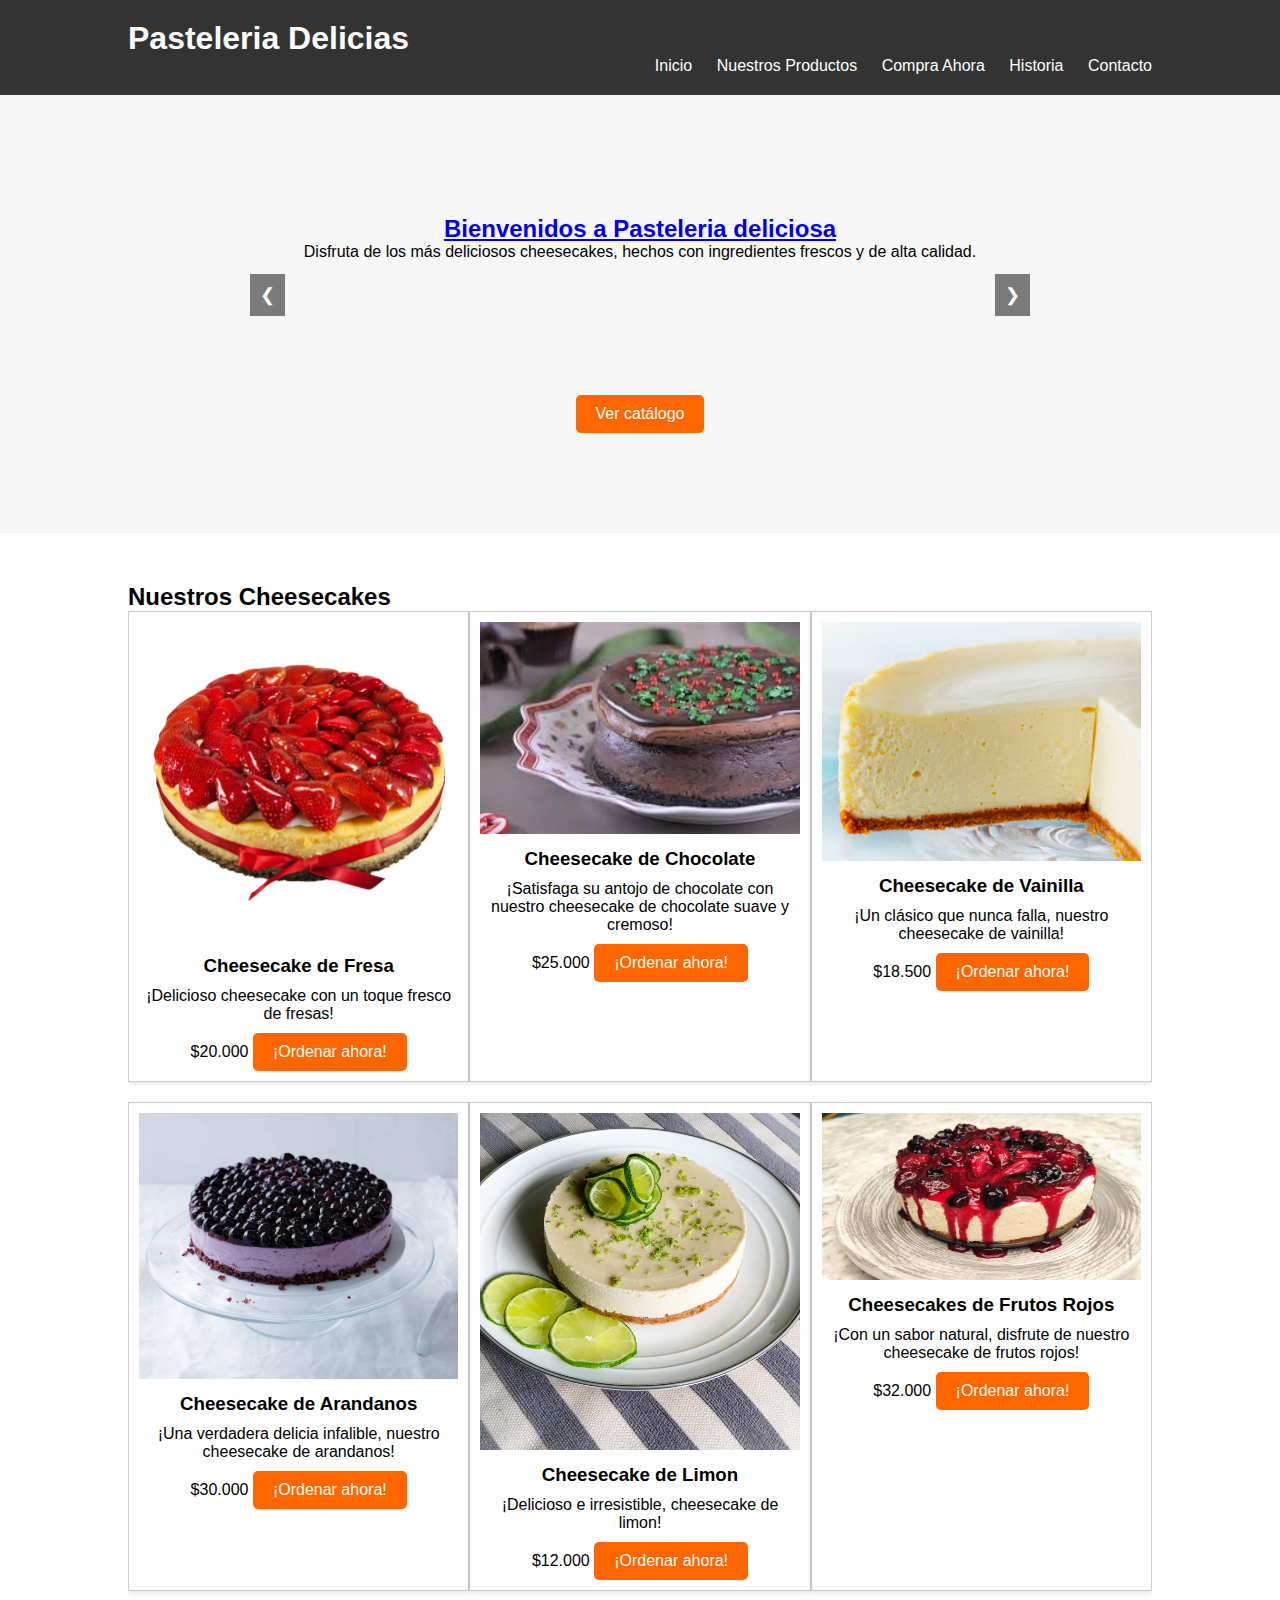
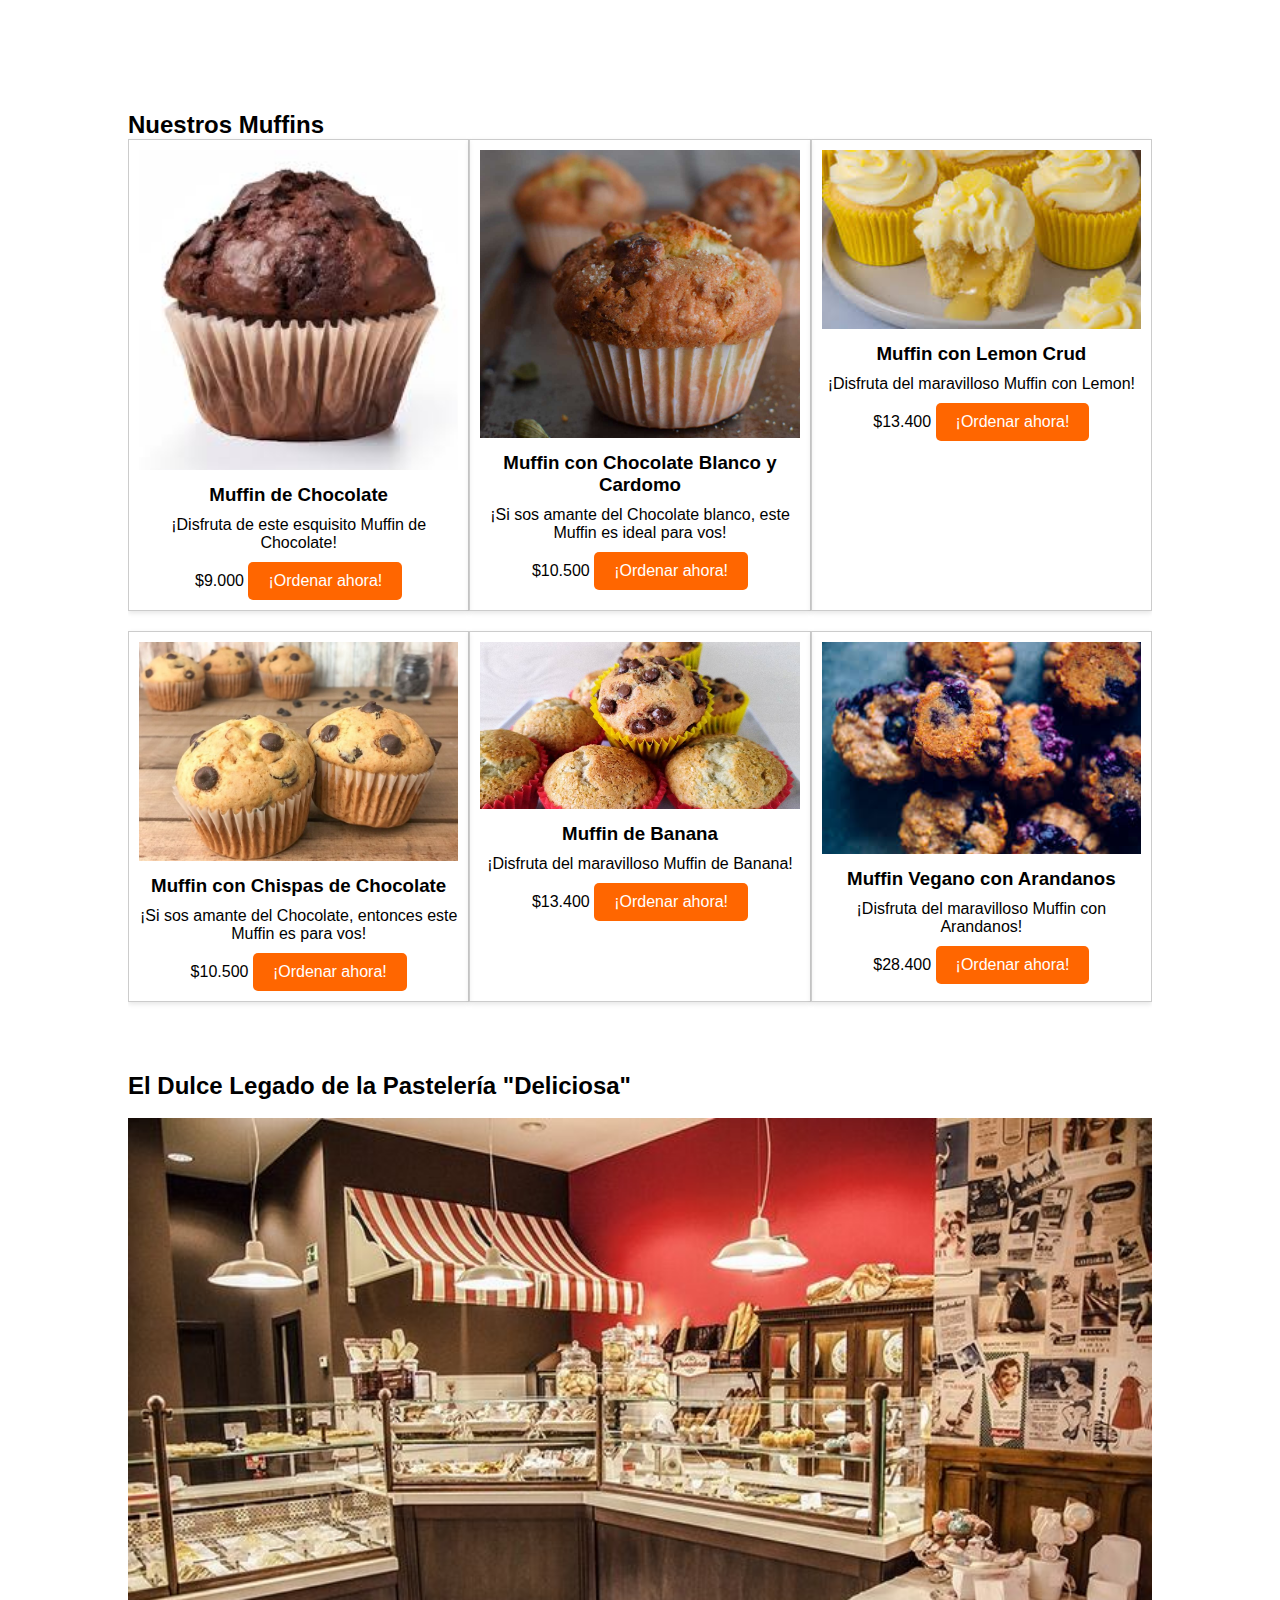
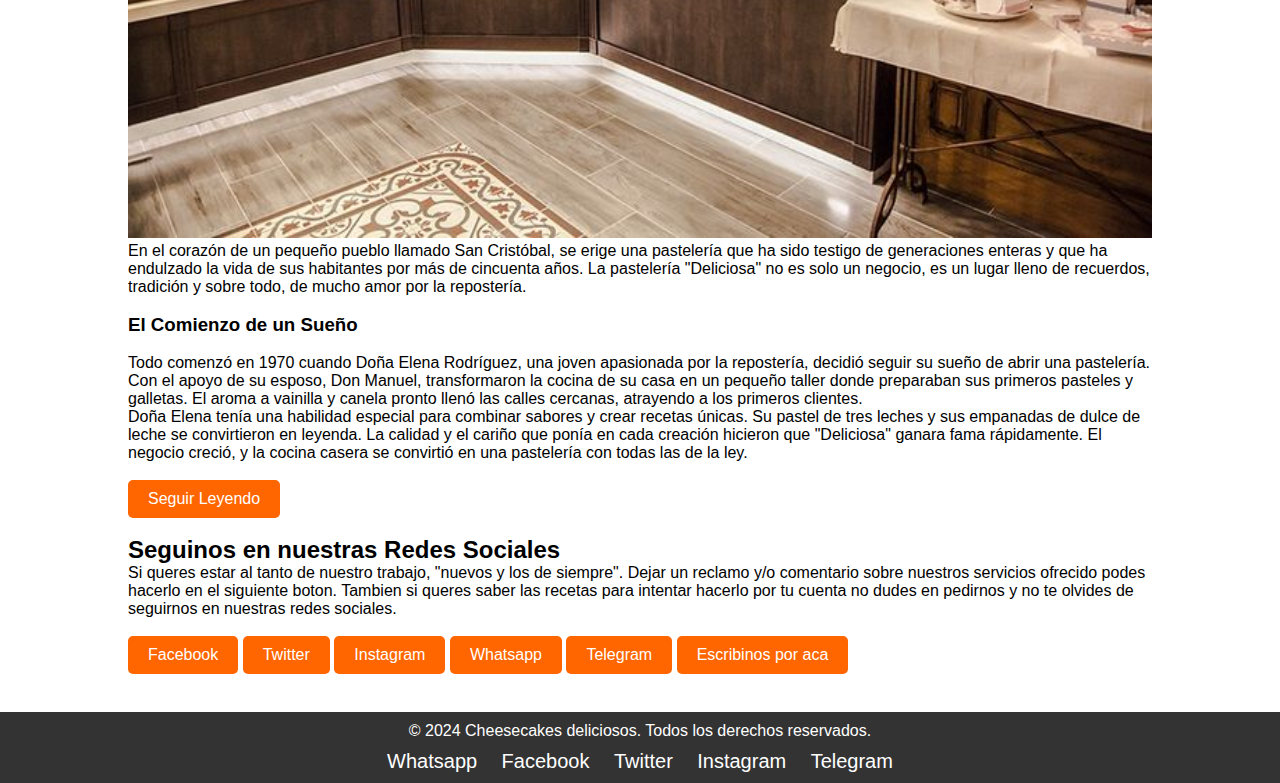
<file: index.html>
<!DOCTYPE html>
<html lang="es">
<head>
  <meta charset="UTF-8">
  <meta name="viewport" content="width=device-width, initial-scale=1.0">
  <link rel="icon" href="./img/cake-icon-png.png" type="image/png">
  <title>Pasteleria Delicias</title>
  <link rel="stylesheet" href="./css/styles.css">
</head>
<body>
  <header>
    <nav>
      <div class="container">
        <h1>Pasteleria Delicias</h1>
        <ul>
          <li><a href="index.html">Inicio</a></li>
          <li><a href="nuestrosCheesecakes.html">Nuestros Productos</a></li>
          <li><a href="comprarAhora.html">Compra Ahora</a></li>
          <li><a href="historia.html">Historia</a></li>
          <li><a href="contacto.html">Contacto</a></li>
        </ul>
      </div>
    </nav>
  </header>

  <section class="hero">
    <div class="carousel">
      <div class="slide active">
        <h2><a href="index.html">Bienvenidos a Pasteleria deliciosa</a></h2>
        <p>Disfruta de los más deliciosos cheesecakes, hechos con ingredientes frescos y de alta calidad.</p>
      </div>
      <div class="slide">
        <h2>Calidad Garantizada</h2>
        <p>Nuestros cheesecakes son elaborados siguiendo estrictos controles de calidad para garantizar tu satisfacción.</p>
      </div>
      <div class="slide">
        <h2><a href="comprarAhora.html">Entrega Rápida</a></h2>
        <p>Realiza tu pedido en línea y recibe tu cheesecake en la puerta de tu casa en tiempo récord.</p>
      </div>
      <div class="slide">
        <h2><a href="historia.html">Historia</a></h2>
        <p>El Dulce Legado de la Pastelería "Deliciosa".</p>
        <p>En el corazón de un pequeño pueblo llamado San Cristóbal, se erige una pastelería que</p>
      </div>
      <span class="prev" onclick="moveSlide(-1)">&#10094;</span>
      <span class="next" onclick="moveSlide(1)">&#10095;</span>
    </div>
    <div class="container">
      <a href="nuestrosCheesecakes.html" class="btn">Ver catálogo</a>
    </div>
  </section>

  <section class="cheesecakes">
    <div class="container">
      <h2>Nuestros Cheesecakes</h2>
      <div class="product-list">
        <div class="cheesecake-item">
          <img src="./img/cheesecake-con-fresa.jpg" alt="Cheesecake de fresa" width="200" height="300">
          <h3>Cheesecake de Fresa</h3>
          <p>¡Delicioso cheesecake con un toque fresco de fresas!</p>
          <span class="Price">$20.000</span>
          <a href="comprarAhora.html" class="btn">¡Ordenar ahora!</a>
        </div>
        <div class="cheesecake-item">
          <img src="./img/cheesecake-con-chocolate.jpg" alt="Cheesecake de chocolate" width="200" height="300">
          <h3>Cheesecake de Chocolate</h3>
          <p>¡Satisfaga su antojo de chocolate con nuestro cheesecake de chocolate suave y cremoso!</p>
          <span class="Price">$25.000</span>
          <a href="comprarAhora.html" class="btn">¡Ordenar ahora!</a>
        </div>
        <div class="cheesecake-item">
          <img src="./img/Cheesecake-de-Vainilla.jpg" alt="Cheesecake de vainilla" width="200" height="300">
          <h3>Cheesecake de Vainilla</h3>
          <p>¡Un clásico que nunca falla, nuestro cheesecake de vainilla!</p>
          <span class="Price">$18.500</span>
          <a href="comprarAhora.html" class="btn">¡Ordenar ahora!</a>
        </div>
        <div class="cheesecake-item">
          <img src="./img/cheesecake-con-arandanos.jpg" alt="cheesecake de arandanos" width="200" height="300">
          <h3>Cheesecake de Arandanos</h3>
          <p>¡Una verdadera delicia infalible, nuestro cheesecake de arandanos!</p>
          <span class="Price">$30.000</span>
          <a href="comprarAhora.html" class="btn">¡Ordenar ahora!</a>
        </div>
        <div class="cheesecake-item">
          <img src="./img/cheesecake-con-limon.jpeg" alt="cheesecake de limon" width="200" height="300">
          <h3>Cheesecake de Limon</h3>
          <p>¡Delicioso e irresistible, cheesecake de limon!</p>
          <span class="Price">$12.000</span>
          <a href="comprarAhora.html" class="btn">¡Ordenar ahora!</a>
        </div>
        <div class="cheesecake-item">
          <img src="./img/Cheesecake-con-frutos-rojos.jpg" alt="cheesecake con frutos rojos" width="200" height="300">
          <h3>Cheesecakes de Frutos Rojos</h3>
          <p>¡Con un sabor natural, disfrute de nuestro cheesecake de frutos rojos!</p>
          <span class="Price">$32.000</span>
          <a href="comprarAhora.html" class="btn">¡Ordenar ahora!</a>
        </div>
      </div>
    </div>
  </section>
<section class="cheesecakes">
  <div class="container">
    <h2>Nuestros Muffins</h2>
    <div class="product-list">
      <div class="cheesecake-item">
        <img src="./img/muffin-de-chocolate.jpg" alt="Muffin de chocolate" width="200" height="300">
        <h3>Muffin de Chocolate</h3>
        <p>¡Disfruta de este esquisito Muffin de Chocolate!</p>
        <span class="Price">$9.000</span> 
        <a href="comprarAhora.html" class="btn">¡Ordenar ahora!</a>
      </div>
      <div class="cheesecake-item">
        <img src="./img/muffin-cardamomo-y-choco-blanco.jpg" alt="Muffin con Chocolate blanco y cardomo" width="200" height="300">
        <h3>Muffin con Chocolate Blanco y Cardomo</h3>
        <p>¡Si sos amante del Chocolate blanco, este Muffin es ideal para vos!</p>
        <span class="Price">$10.500</span>
        <a href="comprarAhora.html" class="btn">¡Ordenar ahora!</a>
      </div>
      <div class="cheesecake-item">
        <img src="./img/muffin-con-lemon-crud.jpg" alt="muffin con lemon crud" width="200" height="300">
        <h3>Muffin con Lemon Crud</h3>
        <p>¡Disfruta del maravilloso Muffin con Lemon!</p>
        <span class="Price">$13.400</span>
        <a href="comprarAhora.html" class="btn">¡Ordenar ahora!</a>
      </div>
      <div class="cheesecake-item">
        <img src="./img/Muffins-con-chips-de-chocolate.jpg" alt="Muffin con chips de chocolate" width="200" height="300">
        <h3>Muffin con Chispas de Chocolate</h3>
        <p>¡Si sos amante del Chocolate, entonces este Muffin es para vos!</p>
        <span class="Price">$10.500</span>
        <a href="comprarAhora.html" class="btn">¡Ordenar ahora!</a>
      </div>
      <div class="cheesecake-item">
        <img src="./img/muffin de banana.jpg" alt="muffin de banana" width="200" height="300">
        <h3>Muffin de Banana</h3>
        <p>¡Disfruta del maravilloso Muffin de Banana!</p>
        <span class="Price">$13.400</span>
        <a href="comprarAhora.html" class="btn">¡Ordenar ahora!</a>
      </div>
      <div class="cheesecake-item">
        <img src="./img/muffin vegano.jpg" alt="muffin vegano" width="200" height="300">
        <h3>Muffin Vegano con Arandanos</h3>
        <p>¡Disfruta del maravilloso Muffin con Arandanos!</p>
        <span class="Price">$28.400</span>
        <a href="comprarAhora.html" class="btn">¡Ordenar ahora!</a>
      </div>
    </div>
  </div>
</section>
<section class="main-content container">
  <h2>El Dulce Legado de la Pastelería "Deliciosa"</h2>
  <br>
  <img src="./img/Reposteria.jpg" alt="Reposteria" width="1024" height="720">
  <br>
  <p>
    En el corazón de un pequeño pueblo llamado San Cristóbal, se erige una pastelería que ha sido testigo de generaciones enteras y que ha endulzado la vida de sus habitantes por más de cincuenta años. La pastelería "Deliciosa" no es solo un negocio, es un lugar lleno de recuerdos, tradición y sobre todo, de mucho amor por la repostería.
  </p>
  <br>
  <h3>El Comienzo de un Sueño</h3>
  <br>
  <p>
    Todo comenzó en 1970 cuando Doña Elena Rodríguez, una joven apasionada por la repostería, decidió seguir su sueño de abrir una pastelería. Con el apoyo de su esposo, Don Manuel, transformaron la cocina de su casa en un pequeño taller donde preparaban sus primeros pasteles y galletas. El aroma a vainilla y canela pronto llenó las calles cercanas, atrayendo a los primeros clientes.
  </p>
  <p>
    Doña Elena tenía una habilidad especial para combinar sabores y crear recetas únicas. Su pastel de tres leches y sus empanadas de dulce de leche se convirtieron en leyenda. La calidad y el cariño que ponía en cada creación hicieron que "Deliciosa" ganara fama rápidamente. El negocio creció, y la cocina casera se convirtió en una pastelería con todas las de la ley.
  </p>
  <br>
  <a href="./historia.html" class="btn">Seguir Leyendo</a>
</section>
<br>
<section class="social-links container">
  <h2>Seguinos en nuestras Redes Sociales</h2>
  <p>Si queres estar al tanto de nuestro trabajo, "nuevos y los de siempre". 
    Dejar un reclamo y/o comentario sobre nuestros servicios ofrecido podes hacerlo en el siguiente boton.
    Tambien si queres saber las recetas para intentar hacerlo por tu cuenta no dudes en pedirnos y no te olvides de seguirnos en nuestras redes sociales.
  </p>
  <br>
  <div class="social-icons">
    <a href="https://www.facebook.com" target="_blank" class="btn">Facebook</a>
    <a href="https://www.twitter.com" target="_blank" class="btn">Twitter</a>
    <a href="https://www.instagram.com" target="_blank" class="btn">Instagram</a>
    <a href="https://web.whatsapp.com/" target="_blank" class="btn">Whatsapp</a>
    <a href="https://web.telegram.org/a/" target="_blank" class="btn">Telegram</a>
    <a href="./contacto.html" class="btn">Escribinos por aca</a>
  </div>
  <br>
</section>

<script src="./javascript/index.js"></script>

<footer>
  <div class="container">
    <p>&copy; 2024 Cheesecakes deliciosos. Todos los derechos reservados.</p>
    <div class="social-icons">
      <a href="https://web.whatsapp.com/" target="_blank">Whatsapp</a>      
      <a href="https://www.facebook.com" target="_blank">Facebook</a>
      <a href="https://www.twitter.com" target="_blank">Twitter</a>
      <a href="https://www.instagram.com" target="_blank">Instagram</a>
      <a href="https://web.telegram.org/a/" target="_blank">Telegram</a>
    </div>
  </div>
</footer>
  
</body>
</html>
</file>
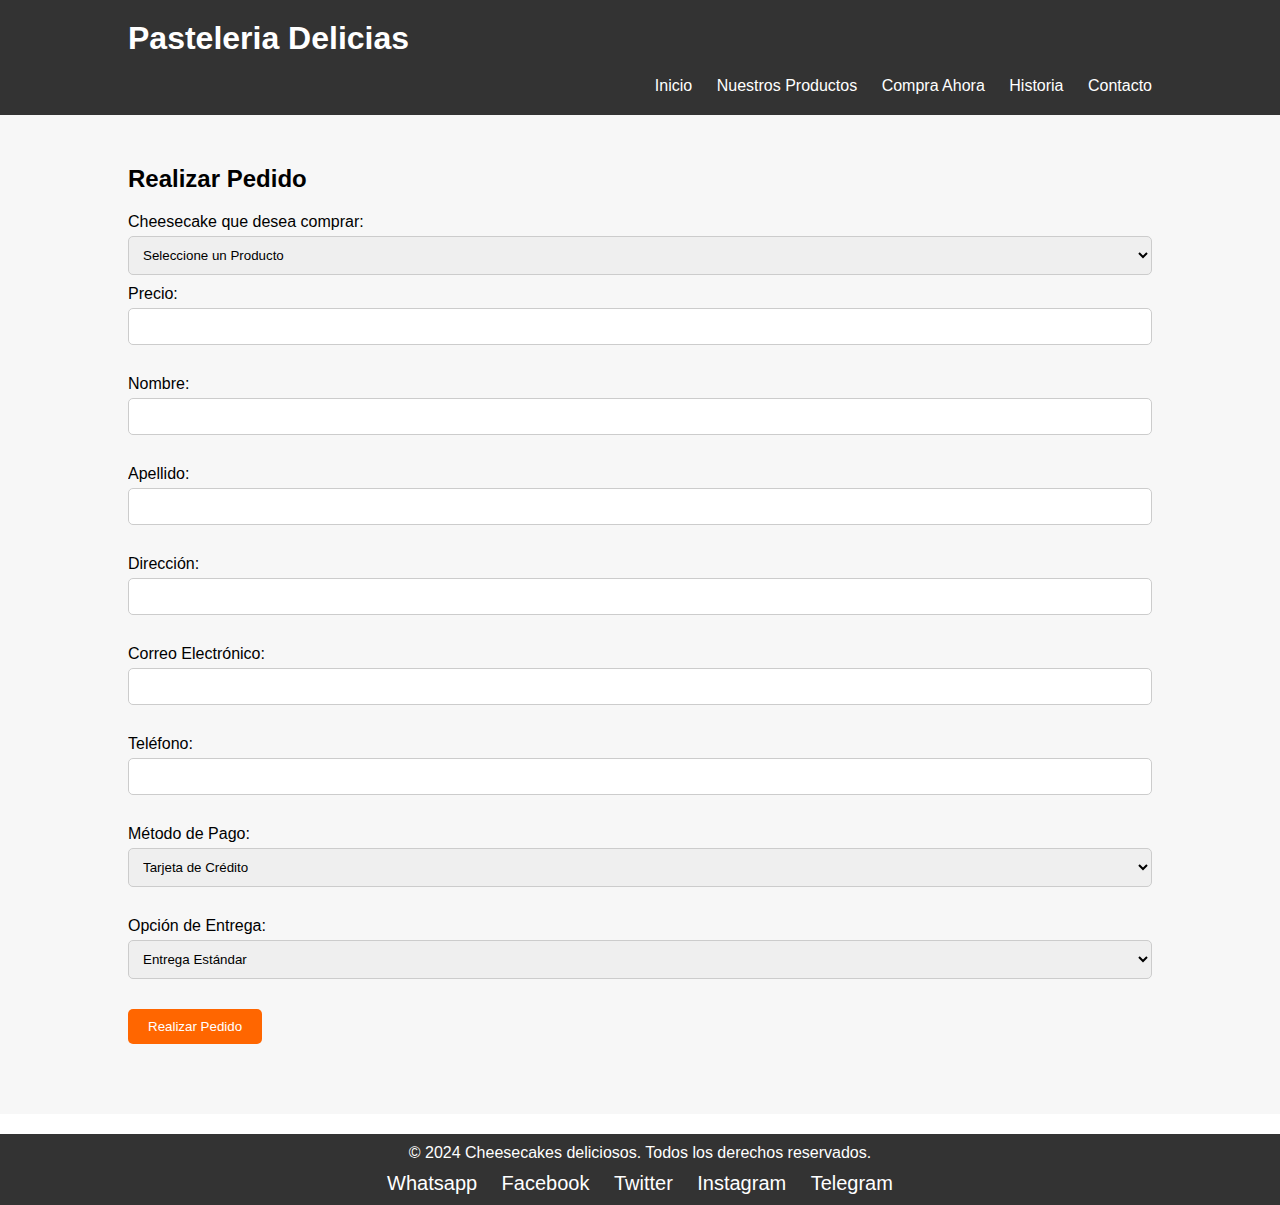
<file: comprarAhora.html>
<!DOCTYPE html>
<html lang="es">
<head>
  <meta charset="UTF-8">
  <meta name="viewport" content="width=device-width, initial-scale=1.0">
  <title>Realizar Pedido - Pasteleria Delicias</title>
  <link rel="icon" href="./img/cake-icon-png.png">
  <link rel="stylesheet" href="./css/compra.css">
</head>
<body>
  <header>
    <nav>
      <div class="container">
        <h1>Pasteleria Delicias</h1>
        <ul>
          <li><a href="index.html">Inicio</a></li>
          <li><a href="nuestrosCheesecakes.html">Nuestros Productos</a></li>
          <li><a href="comprarAhora.html">Compra Ahora</a></li>
          <li><a href="historia.html">Historia</a></li>
          <li><a href="contacto.html">Contacto</a></li>
        </ul>
      </div>
    </nav>
  </header>

  <section class="order-form">
    <div class="container">
      <h2>Realizar Pedido</h2>
      <form>
        <div class="form-group">
          <label for="cheesecake">Cheesecake que desea comprar:</label>
          <select id="cheesecake" name="cheesecake" required>
            <option value="">Seleccione un Producto</option>
            <option value="Cheesecake de Fresa">Cheesecake de Fresa</option>
            <option value="Cheesecake de Chocolate">Cheesecake de Chocolate</option>
            <option value="Cheesecake de Vainilla">Cheesecake de Vainilla</option>
            <option value="Cheesecake de Arandanos ">Cheesecake de Arandanos</option>
            <option value="Cheesecake de Limón">Cheesecake de Limón</option>
            <option value="Cheesecake de Frutos Rojos">Cheesecake de Frutos Rojos</option>
            <option value="Muffin de Chocolate">Muffin de Chocolate</option>
            <option value="Muffin de Chocolate Blanco y Cardomo">Muffin de Chocolate Blanco y Cardomo"</option>
            <option value="Muffin con Chispas de Chocolate">Muffin con Chispas de Chocolate</option>
            <option value="Muffin con Lemon Crud">Muffin con Lemon Crud</option>
            <option value="Muffin de Banana">Muffin de Banana</option>
            <option value="Muffin Vegano con Arandanos">Muffin Vegano con Arandanos</option>
          </select>
          <div class="form-group">
            <label for="price">Precio:</label>
            <input type="number" id="price" name="price" step="0.01" required>
          </div>
        <div class="form-group">
          <label for="name">Nombre:</label>
          <input type="text" id="name" name="name" required>
        </div>
        <div class="form-group">
            <label for="name">Apellido:</label>
            <input type="text" id="apellido" name="apellido" required>
        </div>
        <div class="form-group">
          <label for="address">Dirección:</label>
          <input type="text" id="address" name="address" required>
        </div>
        <div class="form-group">
          <label for="email">Correo Electrónico:</label>
          <input type="email" id="email" name="email" required>
        </div>
        <div class="form-group">
          <label for="phone">Teléfono:</label>
          <input type="tel" id="phone" name="phone" required>
        </div>
        <div class="form-group">
          <label for="payment-method">Método de Pago:</label>
          <select id="payment-method" name="payment-method" required>
            <option value="credit-card">Tarjeta de Crédito</option>
            <option value="paypal">PayPal</option>
            <option value="bank-transfer">Transferencia Bancaria</option>
            <option value="billetera-virtual">Billetera Virtual</option>
          </select>
        </div>
        <div class="form-group" id="walletDetails" style="display:none;">
          <label for="walletInfo">Alias o CVU:</label>
          <input type="text" id="walletInfo" name="walletInfo" readonly value="alias.example.cvu">
        </div>
        <div class="form-group">
          <label for="delivery-option">Opción de Entrega:</label>
          <select id="delivery-option" name="delivery-option" required>
            <option value="standard">Entrega Estándar</option>
            <option value="express">Entrega Rápida</option>
          </select>
        </div>
        <div class="form-group">
          <button type="submit" class="btn">Realizar Pedido</button>
        </div>
      </form>
    </div>
  </section>

  <script src="./javascript/compra.js"></script>
  <footer>
    <div class="container">
      <p>&copy; 2024 Cheesecakes deliciosos. Todos los derechos reservados.</p>
      <div class="social-icons">
        <a href="https://web.whatsapp.com/" target="_blank">Whatsapp</a>
        <a href="https://www.facebook.com" target="_blank">Facebook</a>
        <a href="https://www.twitter.com" target="_blank">Twitter</a>
        <a href="https://www.instagram.com" target="_blank">Instagram</a>
        <a href="https://web.telegram.org/a/" target="_blank">Telegram</a>
      </div>
    </div>
  </footer>

</body>
</html>
</file>
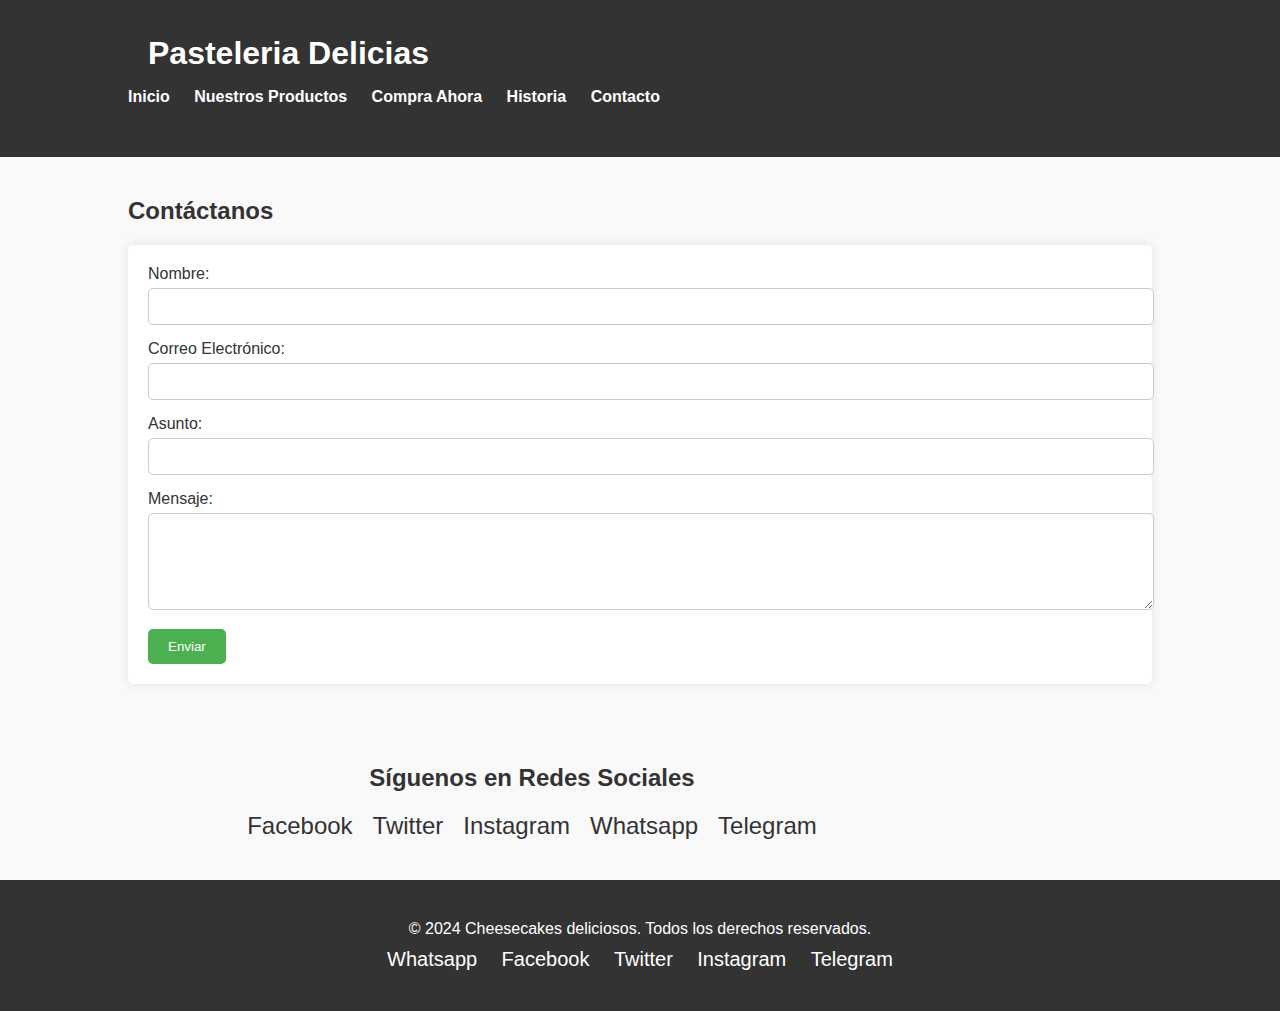
<file: contacto.html>
<!DOCTYPE html>
<html lang="es">
<head>
  <meta charset="UTF-8">
  <meta name="viewport" content="width=device-width, initial-scale=1.0">
  <link rel="icon" href="./img/cake-icon-png.png" type="image/png">
  <title>Pasteleria Delicias</title>
  <link rel="stylesheet" href="./css/contact.css">
</head>
<body>
    <header>
        <nav>
          <div class="container">
            <h1>Pasteleria Delicias</h1>
            <ul>
              <li><a href="index.html">Inicio</a></li>
              <li><a href="nuestrosCheesecakes.html">Nuestros Productos</a></li>
              <li><a href="comprarAhora.html">Compra Ahora</a></li>
              <li><a href="historia.html">Historia</a></li>
              <li><a href="contacto.html">Contacto</a></li>
            </ul>
          </div>
        </nav>
    </header>

    <section class="contact-form container">
        <h2>Contáctanos</h2>
        <form id="contactForm">
          <div class="form-group">
            <label for="name">Nombre:</label>
            <input type="text" id="name" name="name" required>
          </div>
          <div class="form-group">
            <label for="email">Correo Electrónico:</label>
            <input type="email" id="email" name="email" required>
          </div>
          <div class="form-group">
            <label for="subject">Asunto:</label>
            <input type="text" id="subject" name="subject" required>
          </div>
          <div class="form-group">
            <label for="message">Mensaje:</label>
            <textarea id="message" name="message" rows="5" required></textarea>
          </div>
          <button type="submit">Enviar</button>
        </form>
        <p id="confirmationMessage" style="display:none;">¡Mensaje enviado con éxito!</p>
    </section>
    <section class="social-links container">
      <h2>Síguenos en Redes Sociales</h2>
      <div class="social-icons">
        <a href="https://www.facebook.com" target="_blank">Facebook</a>
        <a href="https://www.twitter.com" target="_blank">Twitter</a>
        <a href="https://www.instagram.com" target="_blank">Instagram</a>
        <a href="https://web.whatsapp.com/" target="_blank">Whatsapp</a>
        <a href="https://web.telegram.org/a/" target="_blank">Telegram</a>
      </div>
    </section>
    <script>
        // script.js
        document.addEventListener('DOMContentLoaded', () => {
          const contactForm = document.getElementById('contactForm');
          const confirmationMessage = document.getElementById('confirmationMessage');
    
          contactForm.addEventListener('submit', (event) => {
            event.preventDefault();
            confirmationMessage.style.display = 'block';
            confirmationMessage.textContent = '¡Mensaje enviado con éxito!';
            contactForm.reset();
          });
        });
    </script>

    <footer>
        <div class="container">
          <p>&copy; 2024 Cheesecakes deliciosos. Todos los derechos reservados.</p>
          <div class="social-icons">
            <a href="https://web.whatsapp.com/" target="_blank">Whatsapp</a>
            <a href="https://www.facebook.com" target="_blank">Facebook</a>
            <a href="https://www.twitter.com" target="_blank">Twitter</a>
            <a href="https://www.instagram.com" target="_blank">Instagram</a>
            <a href="https://web.telegram.org/a/" target="_blank">Telegram</a>
          </div>  
        </div>
    </footer>
</body>
</html>
</file>
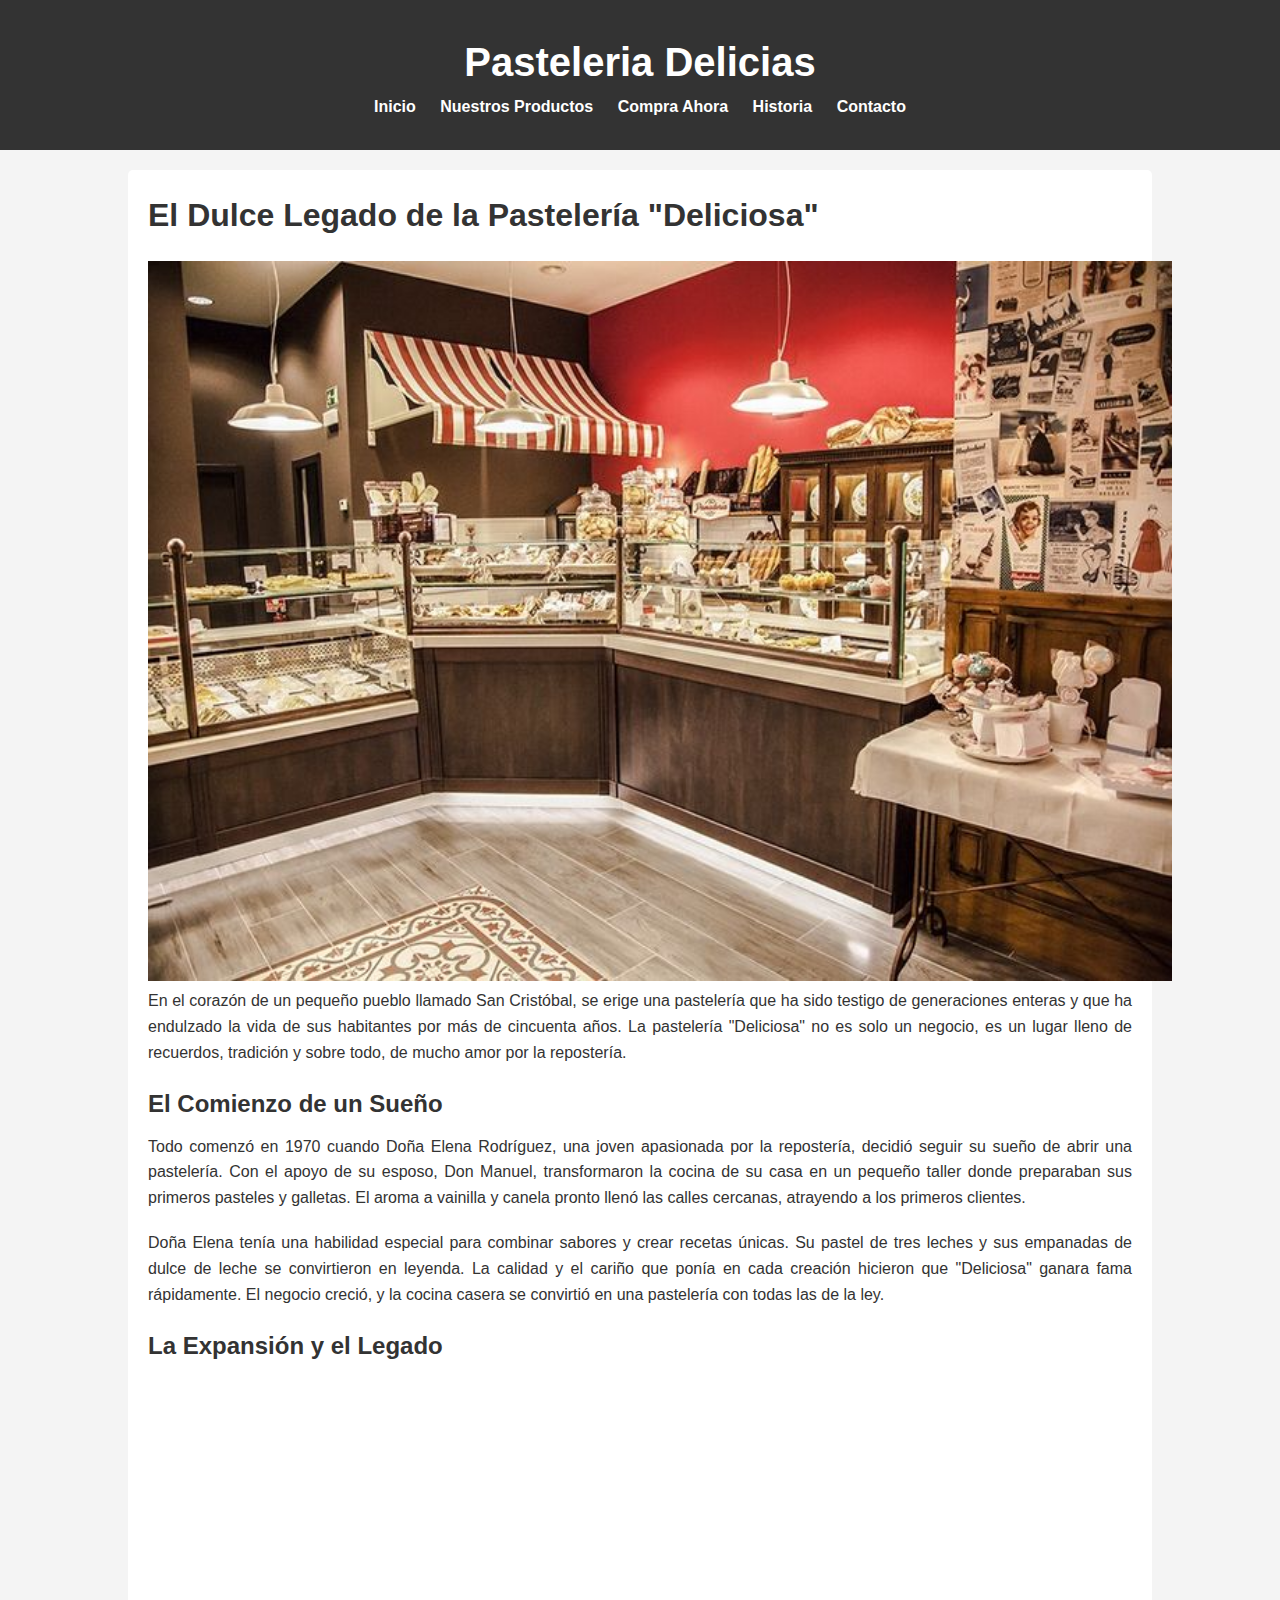
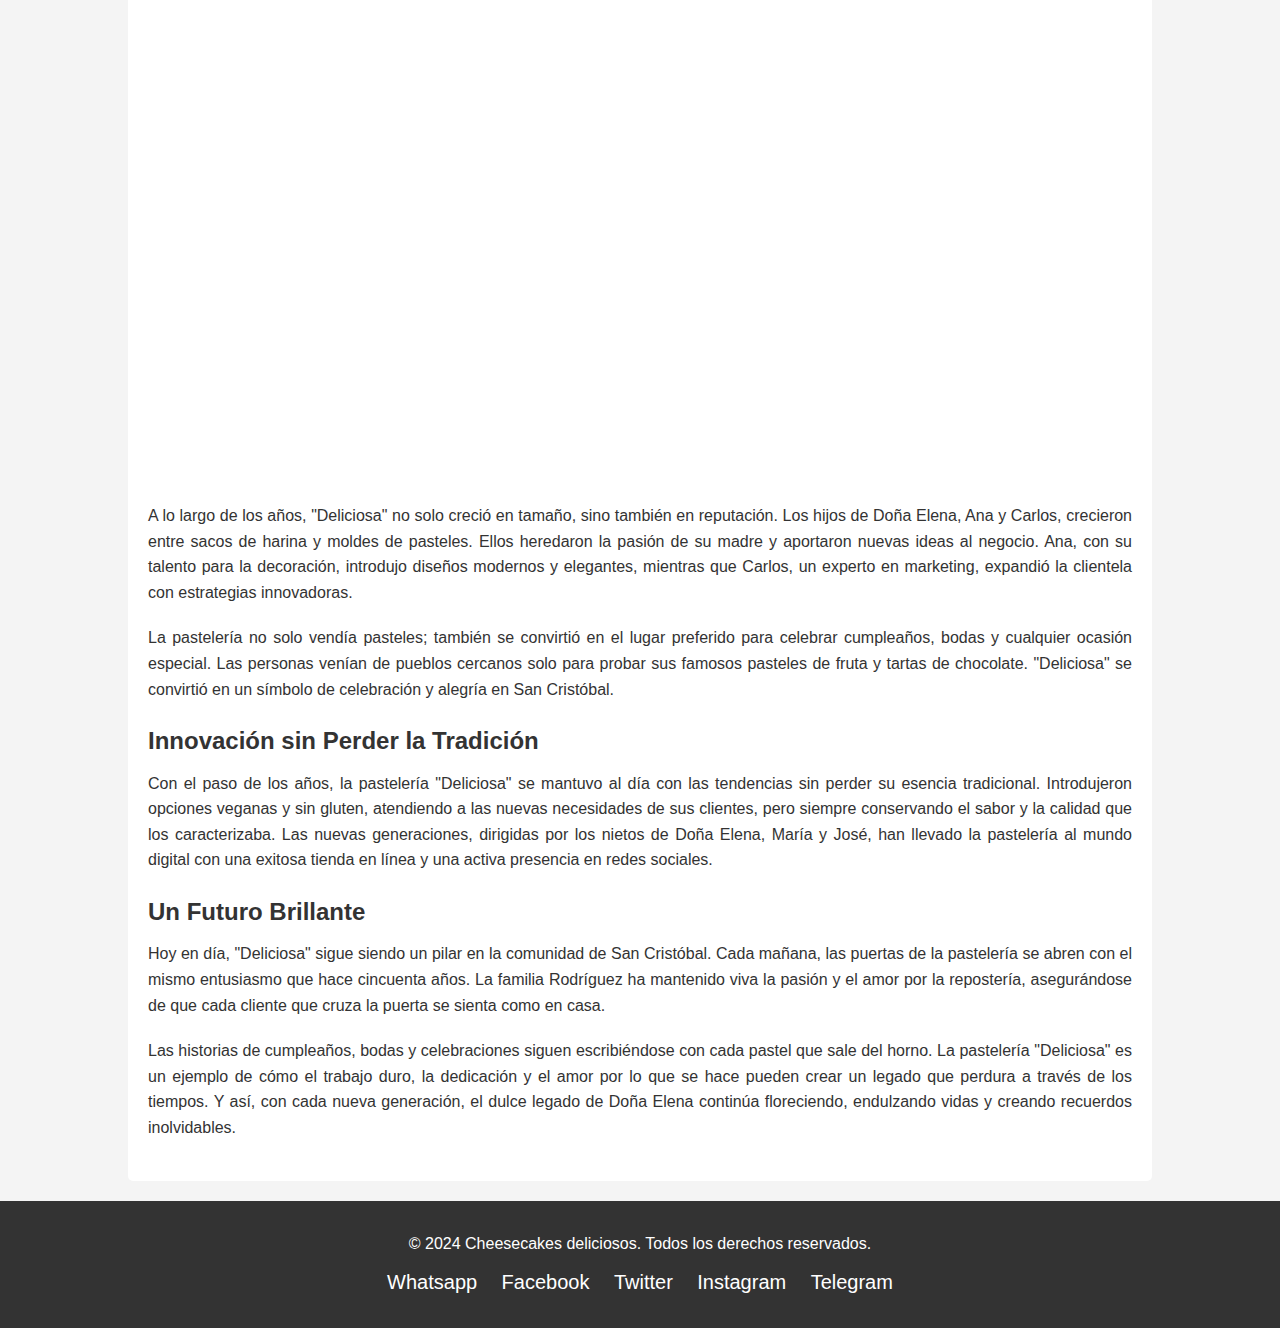
<file: historia.html>
<!DOCTYPE html>
<html lang="es">
<head>
  <meta charset="UTF-8">
  <meta name="viewport" content="width=device-width, initial-scale=1.0">
  <link rel="icon" href="./img/cake-icon-png.png">
  <title>Nuestra Historia - Pasteleria Delicias</title>
  <link rel="stylesheet" href="./css/historia.css">
</head>
<body>
  <header>
    <nav>
      <div class="container">
        <h1>Pasteleria Delicias</h1>
        <ul>
          <li><a href="index.html">Inicio</a></li>
          <li><a href="nuestrosCheesecakes.html">Nuestros Productos</a></li>
          <li><a href="comprarAhora.html">Compra Ahora</a></li>
          <li><a href="historia.html">Historia</a></li>
          <li><a href="contacto.html">Contacto</a></li>
        </ul>
      </div>
    </nav>
  </header>

  <section class="main-content container">
    <h2>El Dulce Legado de la Pastelería "Deliciosa"</h2>
    <img src="./img/Reposteria.jpg" alt="Reposteria" width="1024" height="720">
    <p>
      En el corazón de un pequeño pueblo llamado San Cristóbal, se erige una pastelería que ha sido testigo de generaciones enteras y que ha endulzado la vida de sus habitantes por más de cincuenta años. La pastelería "Deliciosa" no es solo un negocio, es un lugar lleno de recuerdos, tradición y sobre todo, de mucho amor por la repostería.
    </p>
    <h3>El Comienzo de un Sueño</h3>
    <p>
      Todo comenzó en 1970 cuando Doña Elena Rodríguez, una joven apasionada por la repostería, decidió seguir su sueño de abrir una pastelería. Con el apoyo de su esposo, Don Manuel, transformaron la cocina de su casa en un pequeño taller donde preparaban sus primeros pasteles y galletas. El aroma a vainilla y canela pronto llenó las calles cercanas, atrayendo a los primeros clientes.
    </p>
    <p>
      Doña Elena tenía una habilidad especial para combinar sabores y crear recetas únicas. Su pastel de tres leches y sus empanadas de dulce de leche se convirtieron en leyenda. La calidad y el cariño que ponía en cada creación hicieron que "Deliciosa" ganara fama rápidamente. El negocio creció, y la cocina casera se convirtió en una pastelería con todas las de la ley.
    </p>
    <h3>La Expansión y el Legado</h3>
    <iframe src="https://www.google.com/maps/embed?pb=!1m18!1m12!1m3!1d1771.5490899323684!2d-59.097672856801424!3d-27.37264904837493!2m3!1f0!2f0!3f0!3m2!1i1024!2i768!4f13.1!3m3!1m2!1s0x944508212cca0917%3A0xd10dcd5d837ccb3b!2sMartiniano%20Gomez%2C%20Chaco!5e0!3m2!1ses-419!2sar!4v1715973695987!5m2!1ses-419!2sar" width="1024" height="720" style="border:0;" allowfullscreen="" loading="lazy" referrerpolicy="no-referrer-when-downgrade"></iframe>
    <p>
      A lo largo de los años, "Deliciosa" no solo creció en tamaño, sino también en reputación. Los hijos de Doña Elena, Ana y Carlos, crecieron entre sacos de harina y moldes de pasteles. Ellos heredaron la pasión de su madre y aportaron nuevas ideas al negocio. Ana, con su talento para la decoración, introdujo diseños modernos y elegantes, mientras que Carlos, un experto en marketing, expandió la clientela con estrategias innovadoras.
    </p>
    <p>
      La pastelería no solo vendía pasteles; también se convirtió en el lugar preferido para celebrar cumpleaños, bodas y cualquier ocasión especial. Las personas venían de pueblos cercanos solo para probar sus famosos pasteles de fruta y tartas de chocolate. "Deliciosa" se convirtió en un símbolo de celebración y alegría en San Cristóbal.
    </p>
    <h3>Innovación sin Perder la Tradición</h3>
    <p>
      Con el paso de los años, la pastelería "Deliciosa" se mantuvo al día con las tendencias sin perder su esencia tradicional. Introdujeron opciones veganas y sin gluten, atendiendo a las nuevas necesidades de sus clientes, pero siempre conservando el sabor y la calidad que los caracterizaba. Las nuevas generaciones, dirigidas por los nietos de Doña Elena, María y José, han llevado la pastelería al mundo digital con una exitosa tienda en línea y una activa presencia en redes sociales.
    </p>
    <h3>Un Futuro Brillante</h3>
    <p>
      Hoy en día, "Deliciosa" sigue siendo un pilar en la comunidad de San Cristóbal. Cada mañana, las puertas de la pastelería se abren con el mismo entusiasmo que hace cincuenta años. La familia Rodríguez ha mantenido viva la pasión y el amor por la repostería, asegurándose de que cada cliente que cruza la puerta se sienta como en casa.
    </p>
    <p>
      Las historias de cumpleaños, bodas y celebraciones siguen escribiéndose con cada pastel que sale del horno. La pastelería "Deliciosa" es un ejemplo de cómo el trabajo duro, la dedicación y el amor por lo que se hace pueden crear un legado que perdura a través de los tiempos. Y así, con cada nueva generación, el dulce legado de Doña Elena continúa floreciendo, endulzando vidas y creando recuerdos inolvidables.
    </p>
  </section>

  <footer>
    <div class="container">
      <p>&copy; 2024 Cheesecakes deliciosos. Todos los derechos reservados.</p>
      <div class="social-icons">
        <a href="https://web.whatsapp.com/" target="_blank">Whatsapp</a>
        <a href="https://www.facebook.com" target="_blank">Facebook</a>
        <a href="https://www.twitter.com" target="_blank">Twitter</a>
        <a href="https://www.instagram.com" target="_blank">Instagram</a>
        <a href="https://web.telegram.org/a/" target="_blank">Telegram</a>
      </div>
    </div>
  </footer>
</body>
</html>
</file>
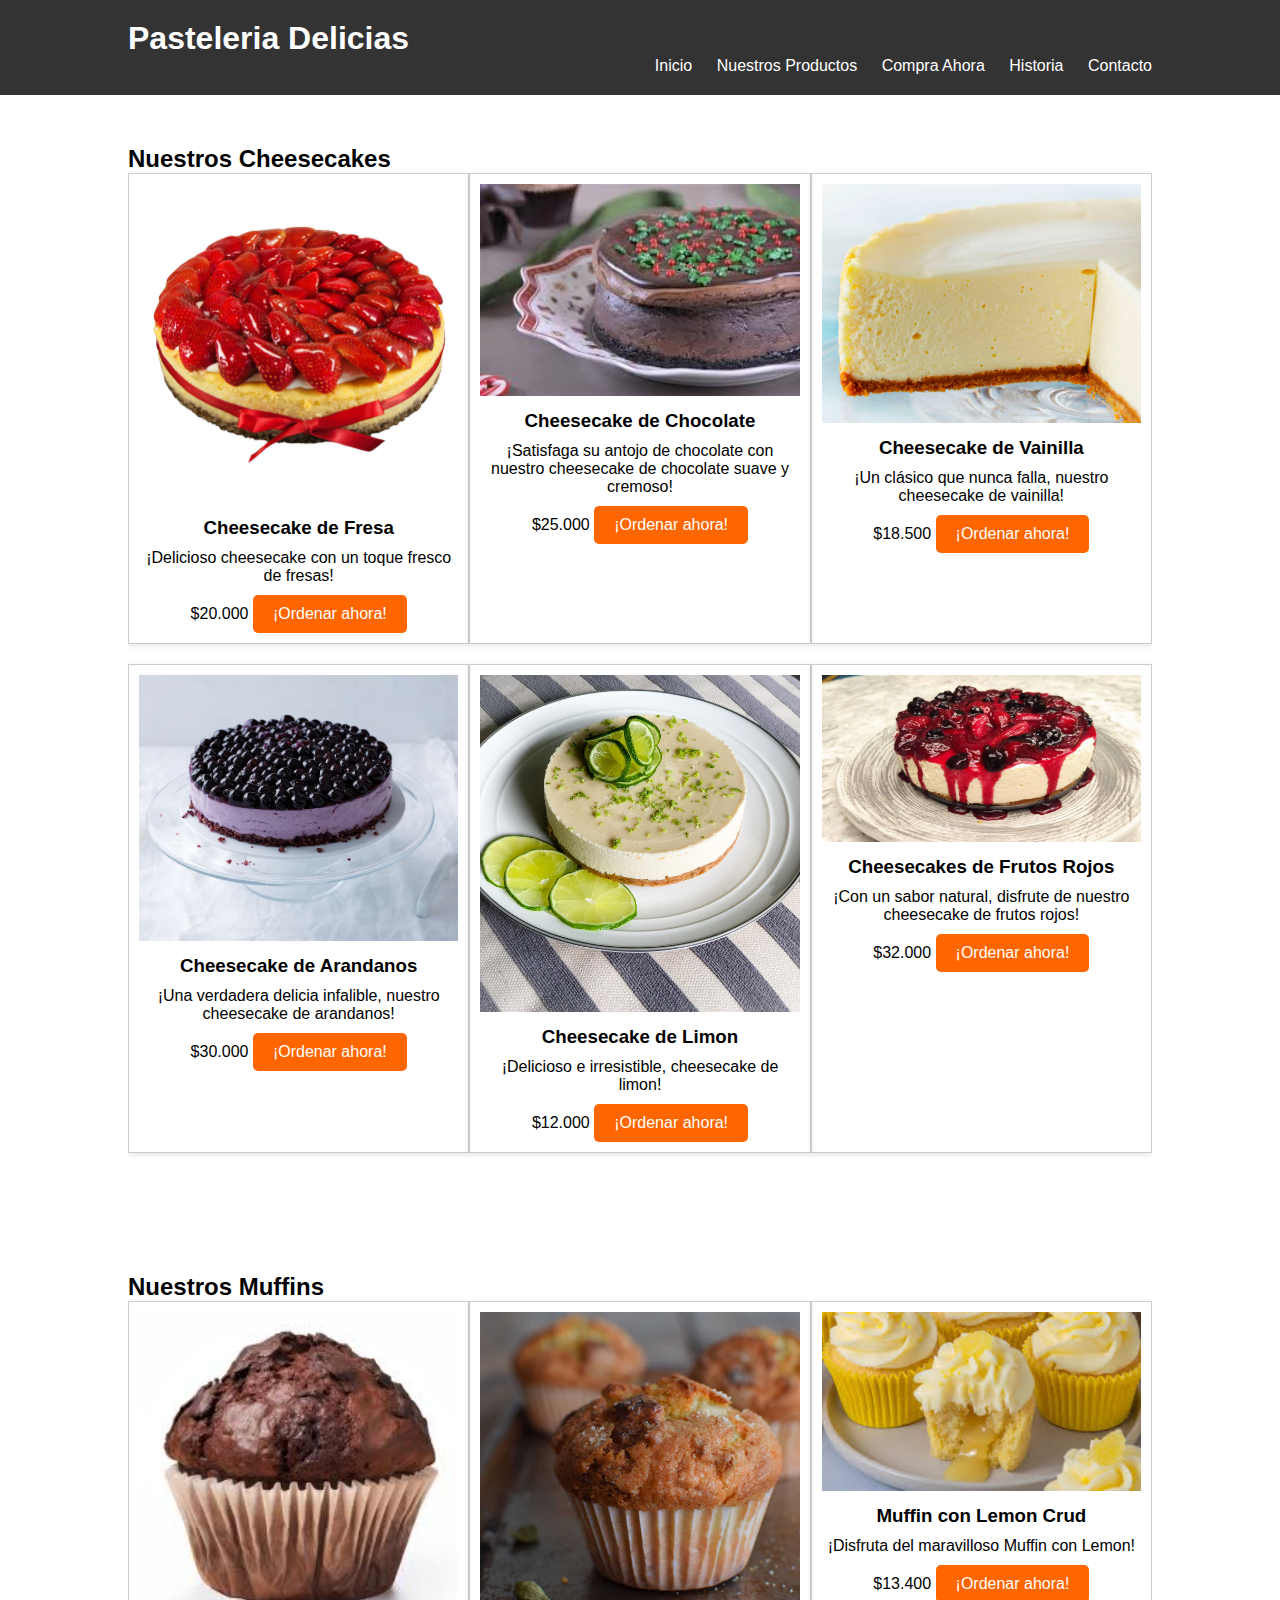
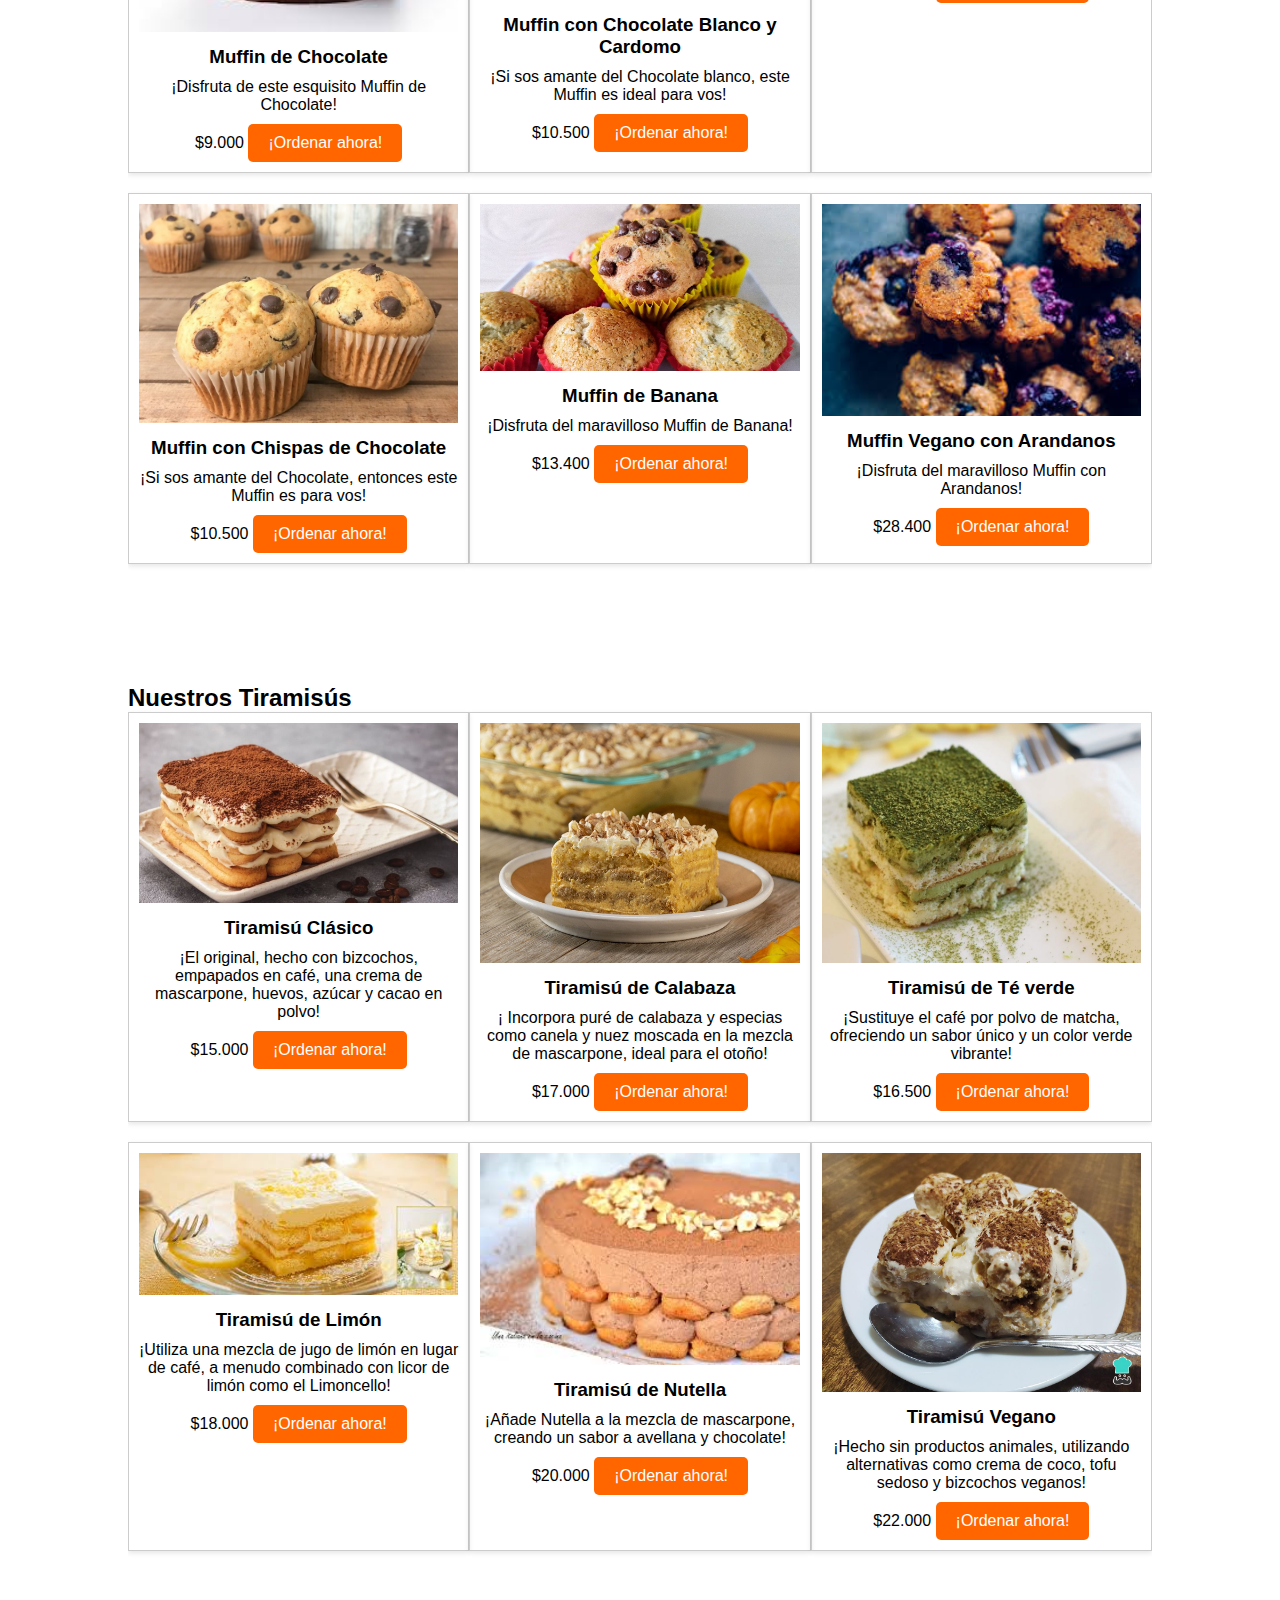
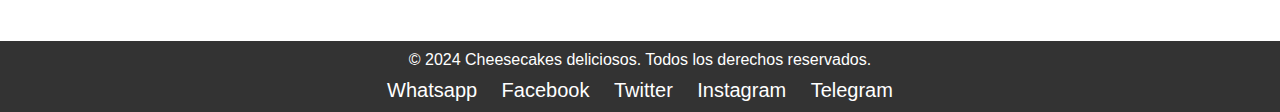
<file: nuestrosCheesecakes.html>
<!DOCTYPE html>
<html lang="en">
<head>
    <meta charset="UTF-8">
    <meta name="viewport" content="width=device-width, initial-scale=1.0">
    <link rel="icon" href="./img/cake-icon-png.png" type="image/png">
    <title>Pasteleria Delicias</title>
    <link rel="stylesheet" href="./css/styles.css">
</head>
<body>
    <header>
        <nav>
          <div class="container">
            <h1>Pasteleria Delicias</h1>
            <ul>
              <li><a href="index.html">Inicio</a></li>
              <li><a href="nuestrosCheesecakes.html">Nuestros Productos</a></li>
              <li><a href="comprarAhora.html">Compra Ahora</a></li>
              <li><a href="historia.html">Historia</a></li>
              <li><a href="contacto.html">Contacto</a></li>
            </ul>
          </div>
        </nav>
    </header>
    <section class="cheesecakes">
        <div class="container">
          <h2>Nuestros Cheesecakes</h2>
          <div class="product-list">
            <div class="cheesecake-item">
              <img src="./img/cheesecake-con-fresa.jpg" alt="Cheesecake de fresa" width="200" height="300">
              <h3>Cheesecake de Fresa</h3>
              <p>¡Delicioso cheesecake con un toque fresco de fresas!</p>
              <span class="Price">$20.000</span>
              <a href="comprarAhora.html" class="btn">¡Ordenar ahora!</a>
            </div>
            <div class="cheesecake-item">
              <img src="./img/cheesecake-con-chocolate.jpg" alt="Cheesecake de chocolate" width="200" height="300">
              <h3>Cheesecake de Chocolate</h3>
              <p>¡Satisfaga su antojo de chocolate con nuestro cheesecake de chocolate suave y cremoso!</p>
              <span class="Price">$25.000</span>
              <a href="comprarAhora.html" class="btn">¡Ordenar ahora!</a>
            </div>
            <div class="cheesecake-item">
              <img src="./img/Cheesecake-de-Vainilla.jpg" alt="Cheesecake de vainilla" width="200" height="300">
              <h3>Cheesecake de Vainilla</h3>
              <p>¡Un clásico que nunca falla, nuestro cheesecake de vainilla!</p>
              <span class="Price">$18.500</span>
              <a href="comprarAhora.html" class="btn">¡Ordenar ahora!</a>
            </div>
            <div class="cheesecake-item">
              <img src="./img/cheesecake-con-arandanos.jpg" alt="cheesecake de arandanos" width="200" height="300">
              <h3>Cheesecake de Arandanos</h3>
              <p>¡Una verdadera delicia infalible, nuestro cheesecake de arandanos!</p>
              <span class="Price">$30.000</span>
              <a href="comprarAhora.html" class="btn">¡Ordenar ahora!</a>
            </div>
            <div class="cheesecake-item">
              <img src="./img/cheesecake-con-limon.jpeg" alt="cheesecake de limon" width="200" height="300">
              <h3>Cheesecake de Limon</h3>
              <p>¡Delicioso e irresistible, cheesecake de limon!</p>
              <span class="Price">$12.000</span>
              <a href="comprarAhora.html" class="btn">¡Ordenar ahora!</a>
            </div>
            <div class="cheesecake-item">
              <img src="./img/Cheesecake-con-frutos-rojos.jpg" alt="cheesecake con frutos rojos" width="200" height="300">
              <h3>Cheesecakes de Frutos Rojos</h3>
              <p>¡Con un sabor natural, disfrute de nuestro cheesecake de frutos rojos!</p>
              <span class="Price">$32.000</span>
              <a href="comprarAhora.html" class="btn">¡Ordenar ahora!</a>
            </div>
          </div>
        </div>
      </section>
      <section class="cheesecakes">
        <div class="container">
          <h2>Nuestros Muffins</h2>
          <div class="product-list">
            <div class="cheesecake-item">
              <img src="./img/muffin-de-chocolate.jpg" alt="Muffin de chocolate" width="200" height="300">
              <h3>Muffin de Chocolate</h3>
              <p>¡Disfruta de este esquisito Muffin de Chocolate!</p>
              <span class="Price">$9.000</span> 
              <a href="comprarAhora.html" class="btn">¡Ordenar ahora!</a>
            </div>
            <div class="cheesecake-item">
              <img src="./img/muffin-cardamomo-y-choco-blanco.jpg" alt="Muffin con Chocolate blanco y cardomo" width="200" height="300">
              <h3>Muffin con Chocolate Blanco y Cardomo</h3>
              <p>¡Si sos amante del Chocolate blanco, este Muffin es ideal para vos!</p>
              <span class="Price">$10.500</span>
              <a href="comprarAhora.html" class="btn">¡Ordenar ahora!</a>
            </div>
            <div class="cheesecake-item">
              <img src="./img/muffin-con-lemon-crud.jpg" alt="muffin con lemon crud" width="200" height="300">
              <h3>Muffin con Lemon Crud</h3>
              <p>¡Disfruta del maravilloso Muffin con Lemon!</p>
              <span class="Price">$13.400</span>
              <a href="comprarAhora.html" class="btn">¡Ordenar ahora!</a>
            </div>
            <div class="cheesecake-item">
              <img src="./img/Muffins-con-chips-de-chocolate.jpg" alt="Muffin con chips de chocolate" width="200" height="300">
              <h3>Muffin con Chispas de Chocolate</h3>
              <p>¡Si sos amante del Chocolate, entonces este Muffin es para vos!</p>
              <span class="Price">$10.500</span>
              <a href="comprarAhora.html" class="btn">¡Ordenar ahora!</a>
            </div>
            <div class="cheesecake-item">
              <img src="./img/muffin de banana.jpg" alt="muffin de banana" width="200" height="300">
              <h3>Muffin de Banana</h3>
              <p>¡Disfruta del maravilloso Muffin de Banana!</p>
              <span class="Price">$13.400</span>
              <a href="comprarAhora.html" class="btn">¡Ordenar ahora!</a>
            </div>
            <div class="cheesecake-item">
              <img src="./img/muffin vegano.jpg" alt="muffin vegano" width="200" height="300">
              <h3>Muffin Vegano con Arandanos</h3>
              <p>¡Disfruta del maravilloso Muffin con Arandanos!</p>
              <span class="Price">$28.400</span>
              <a href="comprarAhora.html" class="btn">¡Ordenar ahora!</a>
            </div>
          </div>
        </div>
      </section>
      <section class="cheesecakes">
        <div class="container">
          <h2>Nuestros Tiramisús</h2>
          <div class="product-list">
            <div class="cheesecake-item">
              <img src="./img/tiramisu-clasico.jpg" alt="Tiramisú clásico" width="200" height="300">
              <h3>Tiramisú Clásico</h3>
              <p>¡El original, hecho con bizcochos, empapados en café, una crema de mascarpone, huevos, azúcar y cacao en polvo!</p>
              <span class="Price">$15.000</span>
              <a href="comprarAhora.html" class="btn">¡Ordenar ahora!</a>
            </div>
            <div class="cheesecake-item">
              <img src="./img/calabaza-tiramisu.jpg" alt="Tiramisú de calabaza" width="200" height="300">
              <h3>Tiramisú de Calabaza</h3>
              <p>¡ Incorpora puré de calabaza y especias como canela y nuez moscada en la mezcla de mascarpone, ideal para el otoño!</p>
              <span class="Price">$17.000</span>
              <a href="comprarAhora.html" class="btn">¡Ordenar ahora!</a>
            </div>
            <div class="cheesecake-item">
              <img src="./img/tiramisu-de-te-matcha.jpg" alt="Tiramisú de te" width="200" height="300">
              <h3>Tiramisú de Té verde</h3>
              <p>¡Sustituye el café por polvo de matcha, ofreciendo un sabor único y un color verde vibrante!</p>
              <span class="Price">$16.500</span>
              <a href="comprarAhora.html" class="btn">¡Ordenar ahora!</a>
            </div>
            <div class="cheesecake-item">
              <img src="./img/tiramisu-de-limon.jpg" alt="Tiramisú de limón" width="200" height="300">
              <h3>Tiramisú de Limón</h3>
              <p>¡Utiliza una mezcla de jugo de limón en lugar de café, a menudo combinado con licor de limón como el Limoncello!</p>
              <span class="Price">$18.000</span>
              <a href="comprarAhora.html" class="btn">¡Ordenar ahora!</a>
            </div>
            <div class="cheesecake-item">
              <img src="./img/tiramisu-de-nutella.jpg" alt="Tiramisú de nutella" width="200" height="300">
              <h3>Tiramisú de Nutella</h3>
              <p>¡Añade Nutella a la mezcla de mascarpone, creando un sabor a avellana y chocolate!</p>
              <span class="Price">$20.000</span>
              <a href="comprarAhora.html" class="btn">¡Ordenar ahora!</a>
            </div>
            <div class="cheesecake-item">
              <img src="./img/tiramisu-vegano.jpg" alt="Tiramisú vegano" width="200" height="300">
              <h3>Tiramisú Vegano</h3>
              <p>¡Hecho sin productos animales, utilizando alternativas como crema de coco, tofu sedoso y bizcochos veganos!</p>
              <span class="Price">$22.000</span>
              <a href="comprarAhora.html" class="btn">¡Ordenar ahora!</a>
            </div>
          </div>
        </div>
      </section>

      <footer>
        <div class="container">
          <p>&copy; 2024 Cheesecakes deliciosos. Todos los derechos reservados.</p>
          <div class="social-icons">
            <a href="https://web.whatsapp.com/" target="_blank">Whatsapp</a>
            <a href="https://www.facebook.com" target="_blank">Facebook</a>
            <a href="https://www.twitter.com" target="_blank">Twitter</a>
            <a href="https://www.instagram.com" target="_blank">Instagram</a>
            <a href="https://web.telegram.org/a/" target="_blank">Telegram</a>
          </div>
        </div>
      </footer>    
</body>
</html>
</file>
<file: css/styles.css>
* {
  margin: 0;
  padding: 0;
  box-sizing: border-box;
}

body {
  font-family: Arial, sans-serif;
}

.container {
  width: 80%;
  margin: auto;
  overflow: hidden;
}

header {
  background: #333;
  color: #fff;
  padding: 20px 0;
}

nav ul {
  list-style: none;
  float: right;
}

nav ul li {
  display: inline;
  margin-left: 20px;
}

nav ul li a {
  color: #fff;
  text-decoration: none;
}

.hero {
  text-align: center;
  padding: 100px 0;
  background-color: #f7f7f7;
}

.hero .carousel {
  position: relative;
  overflow: hidden;
  max-width: 800px;
  margin: auto;
  height: 200px; /* Altura del carrusel */
}

.hero .slide {
  display: none;
  text-align: center;
  padding: 20px;
}

.hero .slide.active {
  display: block;
}

.prev, .next {
  position: absolute;
  top: 50%;
  transform: translateY(-50%);
  background-color: rgba(0, 0, 0, 0.5);
  color: white;
  border: none;
  cursor: pointer;
  padding: 10px;
  font-size: 18px;
}

.prev {
  left: 10px;
}

.next {
  right: 10px;
}

.btn {
  display: inline-block;
  background: #ff6600;
  color: #fff;
  padding: 10px 20px;
  text-decoration: none;
  border-radius: 5px;
  transition: background 0.3s ease;
}

.btn:hover {
  background: #e55d00;
}

.cheesecakes {
  padding: 50px 0;
}

.cheesecakes .product-list {
  display: flex;
  flex-wrap: wrap;
  justify-content: space-between;
}

.cheesecake-item {
  flex: 1 1 calc(33.333% - 20px); 
  margin-bottom: 20px;
  text-align: center;
  border: 1px solid #ccc;
  padding: 10px;
  box-shadow: 0 2px 5px rgba(0, 0, 0, 0.1);
  box-sizing: border-box;
}

.cheesecake-item img {
  width: 100%;
  height: auto;
}

.cheesecake-item h3 {
  margin: 10px 0;
}

.cheesecake-item p {
  margin: 10px 0;
}

@media (max-width: 1024px) {
  .cheesecake-item {
    flex: 1 1 calc(50% - 20px); /* Dos columnas en tablets */
  }
}

@media (max-width: 768px) {
  .cheesecake-item {
    flex: 1 1 100%; /* Una columna en móviles */
  }
}

footer {
  background: #333;
  color: #fff;
  text-align: center;
  padding: 10px 0;
  margin-top: 20px;
}

footer p {
  margin: 0;
}

footer .social-icons {
  margin-top: 10px;
}

footer .social-icons a {
  color: white;
  text-decoration: none;
  margin: 0 10px;
  font-size: 20px;
}

footer .social-icons a:hover {
  color: #4CAF50;
}

/* Responsive Design */
@media (max-width: 768px) {
  .container {
    width: 90%;
  }

  nav ul li {
    display: block;
    margin: 10px 0;
  }
}
</file>
<file: css/compra.css>
/* styles.css */

* {
    margin: 0;
    padding: 0;
    box-sizing: border-box;
  }
  
  body {
    font-family: Arial, sans-serif;
  }
  
  .container {
    width: 80%;
    margin: auto;
    overflow: hidden;
  }
  
  header {
    background: #333;
    color: #fff;
    padding: 20px 0;
  }
  
  nav ul {
    list-style: none;
    float: right;
  }
  
  nav ul li {
    display: inline;
    margin-left: 20px;
  }
  
  nav ul li a {
    color: #fff;
    text-decoration: none;
  }
  
  h1, h2 {
    margin-bottom: 20px;
  }
  
  footer {
    background: #333;
    color: #fff;
    text-align: center;
    padding: 10px 0;
    margin-top: 20px;
  }

  footer .social-icons {
    margin-top: 10px;
  }
  
  footer .social-icons a {
    color: white;
    text-decoration: none;
    margin: 0 10px;
    font-size: 20px;
  }
  
  footer .social-icons a:hover {
    color: #4CAF50;
  }
  
  /* Responsive Design */
  @media (max-width: 768px) {
    .container {
      width: 90%;
    }
  
    nav ul li {
      display: block;
      margin: 10px 0;
    }
  }
  
  .order-form {
    background-color: #f7f7f7;
    padding: 50px 0;
  }
  
  .order-form .form-group {
    margin-bottom: 20px;
  }
  
  .order-form label {
    display: block;
    margin-bottom: 5px;
  }
  
  .order-form input, 
  .order-form select {
    width: 100%;
    padding: 10px;
    margin-bottom: 10px;
    border: 1px solid #ccc;
    border-radius: 5px;
  }
  
  .order-form button {
    background: #ff6600;
    color: #fff;
    padding: 10px 20px;
    border: none;
    border-radius: 5px;
    cursor: pointer;
    transition: background 0.3s ease;
  }
  
  .order-form button:hover {
    background: #e55d00;
  }
</file>
<file: css/contact.css>
/* Global Styles */
body {
    font-family: Arial, sans-serif;
    margin: 0;
    padding: 0;
    background-color: #f9f9f9;
    color: #333;
  }
  
  .container {
    width: 80%;
    margin: 0 auto;
    padding: 20px;
  }
  
  /* Header Styles */
  header {
    background-color: #333;
    color: white;
    padding: 15px 0;
  }
  
  header h1 {
    margin: 0;
    padding-left: 20px;
  }
  
  nav ul {
    list-style-type: none;
    padding: 0;
  }
  
  nav ul li {
    display: inline;
    margin-right: 20px;
  }
  
  nav ul li a {
    color: white;
    text-decoration: none;
    font-weight: bold;
  }
  
  nav ul li a:hover {
    text-decoration: underline;
  }
  
  /* Form Styles */
  form {
    background-color: white;
    padding: 20px;
    border-radius: 5px;
    box-shadow: 0 0 10px rgba(0, 0, 0, 0.1);
  }
  
  .form-group {
    margin-bottom: 15px;
  }
  
  .form-group label {
    display: block;
    margin-bottom: 5px;
  }
  
  .form-group input,
  .form-group select,
  .form-group textarea {
    width: 100%;
    padding: 10px;
    border: 1px solid #ccc;
    border-radius: 5px;
  }
  
  button {
    background-color: #4CAF50;
    color: white;
    border: none;
    padding: 10px 20px;
    border-radius: 5px;
    cursor: pointer;
  }
  
  button:hover {
    background-color: #45a049;
  }
  
  /* Confirmation Message */
  #confirmationMessage {
    margin-top: 20px;
    padding: 10px;
    border: 1px solid #4CAF50;
    background-color: #dff0d8;
    color: #3c763d;
    border-radius: 5px;
  }
  
  /* Social Links Section */
.social-links {
  text-align: center;
  margin: 20px 0;
}

.social-links h2 {
  margin-bottom: 20px;
}

.social-links .social-icons {
  display: flex;
  justify-content: center;
  gap: 20px;
}

.social-links .social-icons a {
  color: #333;
  text-decoration: none;
  font-size: 24px;
}

.social-links .social-icons a:hover {
  color: #4CAF50;
}

  /* Footer Styles */
  footer {
    background-color: #333;
    color: white;
    text-align: center;
    padding: 20px 0;
    margin-top: 20px;
  }
  
  footer p {
    margin: 0;
  }
  
  footer .social-icons {
    margin-top: 10px;
  }
  
  footer .social-icons a {
    color: white;
    text-decoration: none;
    margin: 0 10px;
    font-size: 20px;
  }
  
  footer .social-icons a:hover {
    color: #4CAF50;
  }
  
  /* Responsive Design */
  @media (max-width: 768px) {
    .container {
      width: 90%;
    }
  
    nav ul li {
      display: block;
      margin: 10px 0;
    }
  }
</file>
<file: css/historia.css>
/* styles.css */

/* Reset CSS */
* {
    margin: 0;
    padding: 0;
    box-sizing: border-box;
  }
  
  body {
    font-family: Arial, sans-serif;
    line-height: 1.6;
    background-color: #f4f4f4;
    color: #333;
  }
  
  .container {
    width: 80%;
    margin: 0 auto;
    padding: 20px;
  }
  
  /* Header and Navigation */
  header {
    background: #333;
    color: #fff;
    padding: 10px 0;
    text-align: center;
  }
  
  header h1 {
    margin: 0;
    font-size: 2.5em;
  }
  
  nav ul {
    list-style: none;
    padding: 0;
    text-align: center;
  }
  
  nav ul li {
    display: inline;
    margin: 0 10px;
  }
  
  nav ul li a {
    color: #fff;
    text-decoration: none;
    font-weight: bold;
  }
  
  nav ul li a:hover {
    text-decoration: underline;
  }
  
  /* Main Content */
  .main-content {
    background: #fff;
    padding: 20px;
    border-radius: 5px;
    margin-top: 20px;
  }
  
  .main-content h2 {
    font-size: 2em;
    margin-bottom: 20px;
  }
  
  .main-content h3 {
    font-size: 1.5em;
    margin-top: 20px;
    margin-bottom: 10px;
  }
  
  .main-content p {
    margin-bottom: 20px;
    text-align: justify;
  }
  
  /* Footer */
  footer {
    background: #333;
    color: #fff;
    text-align: center;
    padding: 10px 0;
    margin-top: 20px;
  }
  
  footer p {
    margin: 0;
  }

  footer .social-icons {
    margin-top: 10px;
  }
  
  footer .social-icons a {
    color: white;
    text-decoration: none;
    margin: 0 10px;
    font-size: 20px;
  }
  
  footer .social-icons a:hover {
    color: #4CAF50;
  }
  
  /* Responsive Design */
  @media (max-width: 768px) {
    .container {
      width: 90%;
    }
  
    nav ul li {
      display: block;
      margin: 10px 0;
    }
  }
</file>
